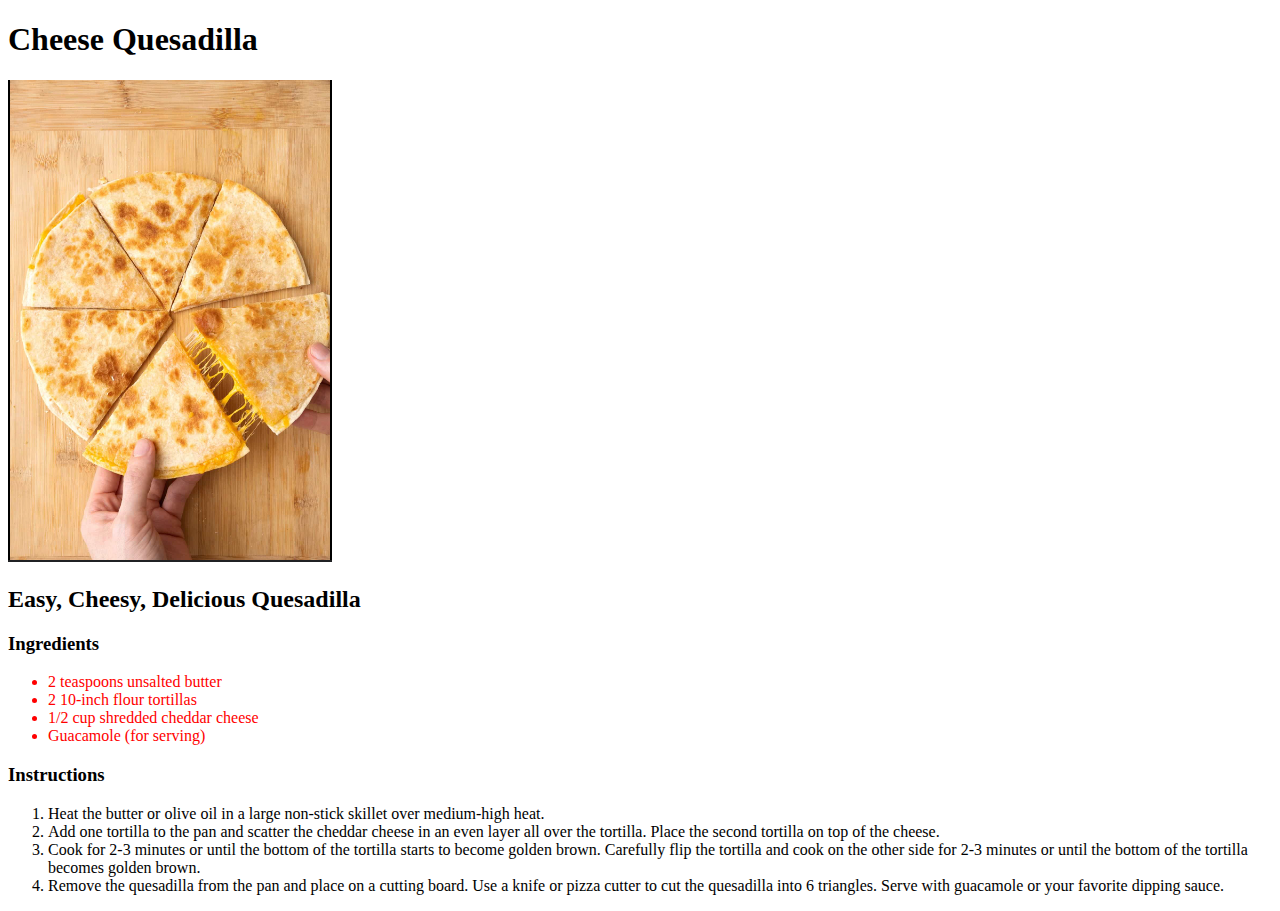
<file: recipes/cheese.html>
<!DOCTYPE html>

<html>
<head>
<link rel="stylesheet" href="styles.css">
<meta charset="UTF-8">
<title>Odin Recipe Page</title>
</head>
<body>
<h1>Cheese Quesadilla</h1>
<img src="../cheese.jpg"></a>
<h2>Easy, Cheesy, Delicious Quesadilla</h2>
<h3>
Ingredients</h3>
<ul>
<li>
2 teaspoons unsalted butter
</li>
<li>
2 10-inch flour tortillas
</li>
<li>
1/2 cup shredded cheddar cheese
</li>
<li>
Guacamole (for serving)
</li>
</ul>

<h3>Instructions</h3>

<ol>
<li>
Heat the butter or olive oil in a large non-stick skillet over medium-high heat.
</li>
<li>
Add one tortilla to the pan and scatter the cheddar cheese in an even layer all over the tortilla. Place the second tortilla on top of the cheese.

</li>
<li>
Cook for 2-3 minutes or until the bottom of the tortilla starts to become golden brown. Carefully flip the tortilla and cook on the other side for 2-3 minutes or until the bottom of the tortilla becomes golden brown.
</li>
<li>
Remove the quesadilla from the pan and place on a cutting board. Use a knife or pizza cutter to cut the quesadilla into 6 triangles. Serve with guacamole or your favorite dipping sauce.
</li>
</ol>
</body>
</file>
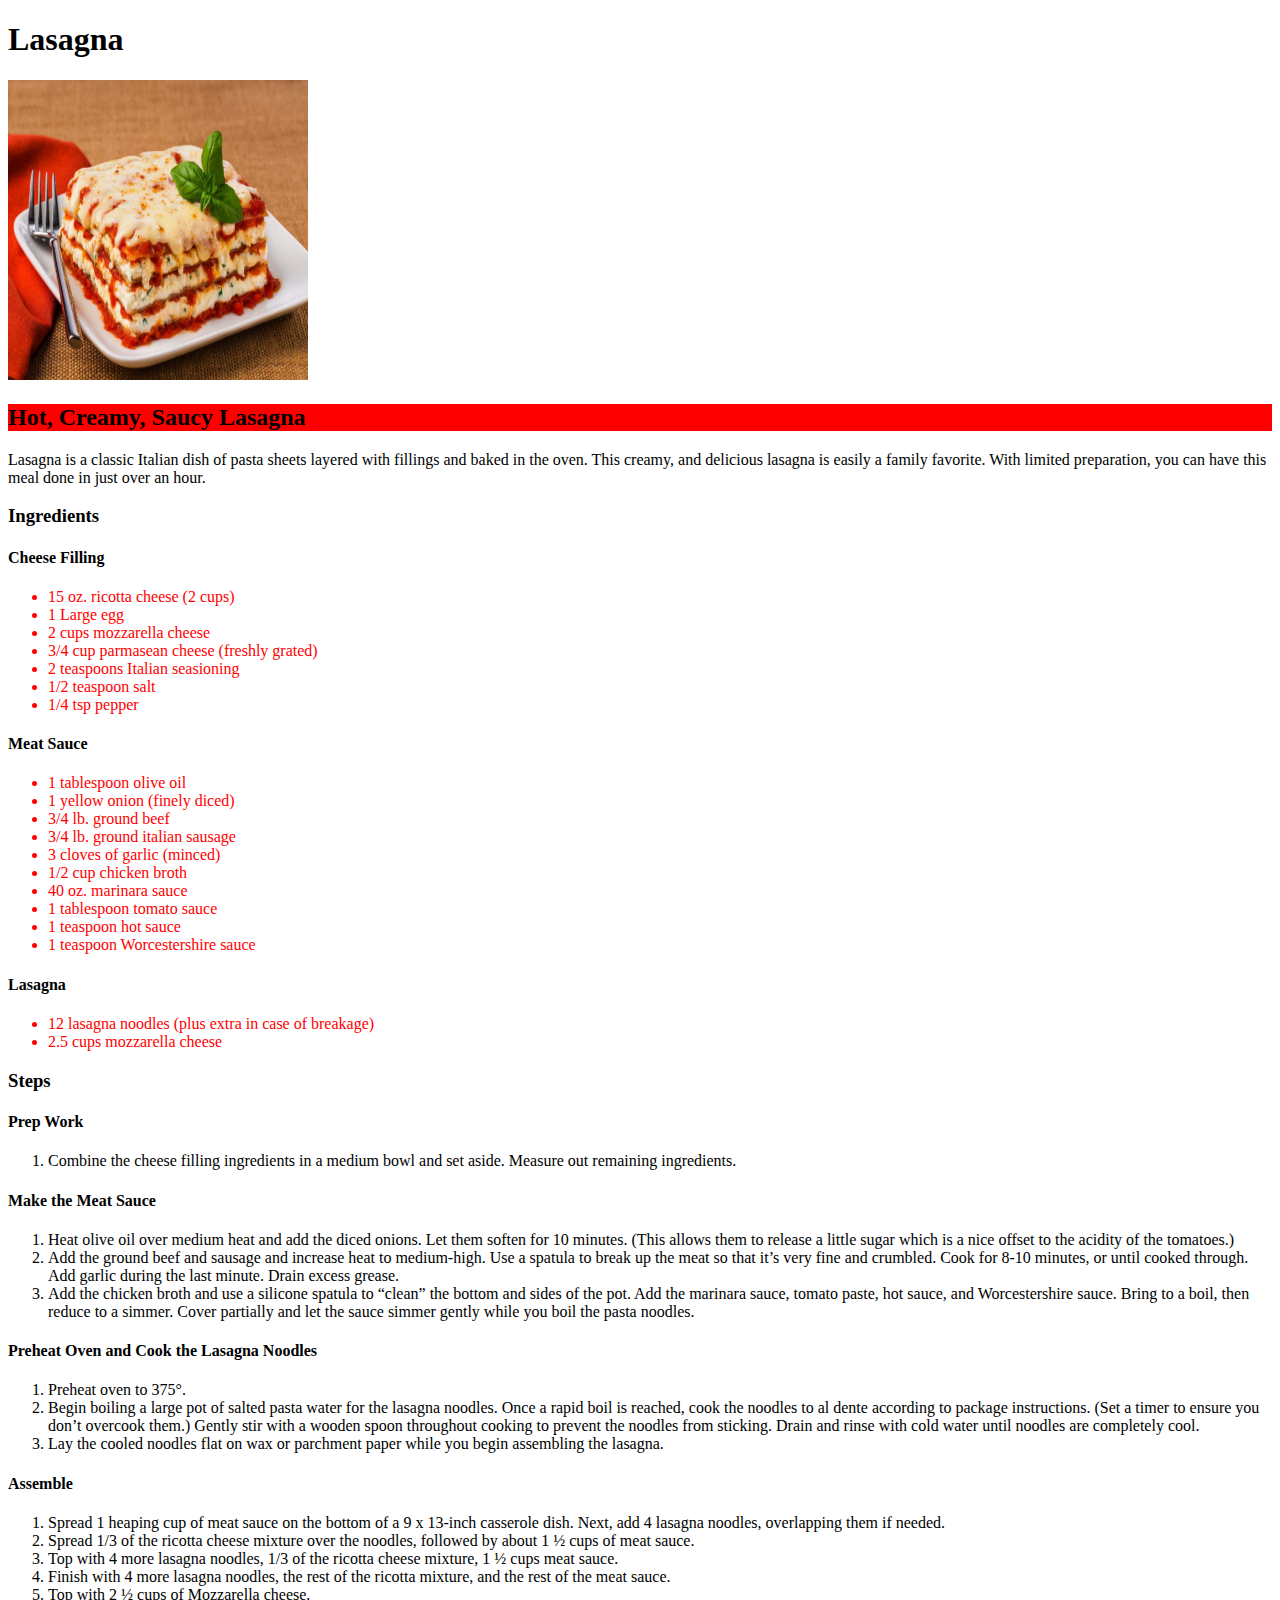
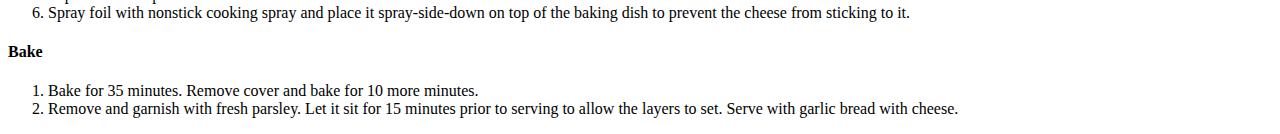
<file: recipes/lasagna.html>
<!DOCTYPE html>

<html>

<head>
  <link rel="stylesheet" href="styles.css">
<style>
h2 { background-color: red;}

</style>
<meta charset="UTF-8">
<title>Odin Recipe Page</title>
</head>
<body>
<h1><strong>
Lasagna</strong>
</h1><div class="meat">
<img src="../lasagna.jpg" width="300" height="300"></a></div>
<h2>Hot, Creamy, Saucy Lasagna</h2>
<p>Lasagna is a classic Italian dish of pasta sheets layered with fillings and baked in the oven. 
This creamy, and delicious lasagna is easily a family favorite. With limited preparation, you can have this meal done in just over an hour.</p> 
<h3>
Ingredients</h3>
<p> 
<h4>Cheese Filling</h4>
<ul>
<li>15 oz. ricotta cheese (2 cups)</li>
<li>1 Large egg</li>
<li>2 cups mozzarella cheese</li>
<li>3/4 cup parmasean cheese (freshly grated)</li>
<li>2 teaspoons Italian seasioning</li>
<li>1/2 teaspoon salt</li>
<li>1/4 tsp pepper</li>
</ul>
<h4>Meat Sauce </h4>
<ul>
<li>1 tablespoon olive oil</li>
<li>1 yellow onion (finely diced)</li>
<li>3/4 lb. ground beef</li>
<li>3/4 lb. ground italian sausage</li>
<li>3 cloves of garlic  (minced)</li>
<li>1/2 cup chicken broth</li>
<li>40 oz. marinara sauce</li>
<li>1 tablespoon tomato sauce</li>
<li>1 teaspoon hot sauce</li>
<li>1 teaspoon Worcestershire sauce</li>
</ul>
<h4>
Lasagna</h4>
<ul>
<li>12 lasagna noodles (plus extra in case of breakage)</li>
<li>2.5 cups mozzarella cheese</li>
</ul>
<h3>Steps</h3>
<h4>Prep Work</h4>
<ol><li>Combine the cheese filling ingredients in a medium bowl and set aside. Measure out remaining ingredients.
</li></ol>
<h4>Make the Meat Sauce
</h4>
<ol>
<li>
Heat olive oil over medium heat and add the diced onions. Let them soften for 10 minutes. (This allows them to release a little sugar which is a nice offset to the acidity of the tomatoes.)

</li>
<li>
Add the ground beef and sausage and increase heat to medium-high. Use a spatula to break up the meat so that it’s very fine and crumbled. Cook for 8-10 minutes, or until cooked through. Add garlic during the last minute. Drain excess grease.
</li>
<li>
Add the chicken broth and use a silicone spatula to “clean” the bottom and sides of the pot. Add the marinara sauce, tomato paste, hot sauce, and Worcestershire sauce. Bring to a boil, then reduce to a simmer. Cover partially and let the sauce simmer gently while you boil the pasta noodles.
</li>
</ol>
<h4>Preheat Oven and Cook the Lasagna Noodles</h4>
<ol>
<li>
Preheat oven to 375°.
</li>
<li>
Begin boiling a large pot of salted pasta water for the lasagna noodles. Once a rapid boil is reached, cook the noodles to al dente according to package instructions. (Set a timer to ensure you don’t overcook them.) Gently stir with a wooden spoon throughout cooking to prevent the noodles from sticking. Drain and rinse with cold water until noodles are completely cool.
</li>
<li>
Lay the cooled noodles flat on wax or parchment paper while you begin assembling the lasagna.
</li>
</ol>
<h4>Assemble</h4>
<ol>
<li>
Spread 1 heaping cup of meat sauce on the bottom of a 9 x 13-inch casserole dish. Next, add 4 lasagna noodles, overlapping them if needed.
</li>
<li>
Spread 1/3 of the ricotta cheese mixture over the noodles, followed by about 1 ½ cups of meat sauce.

</li>
<li>
Top with 4 more lasagna noodles, 1/3 of the ricotta cheese mixture, 1 ½ cups meat sauce.

</li>
<li>
Finish with 4 more lasagna noodles, the rest of the ricotta mixture, and the rest of the meat sauce.
</li>
<li>
Top with 2 ½ cups of Mozzarella cheese.

</li>
<li>
Spray foil with nonstick cooking spray and place it spray-side-down on top of the baking dish to prevent the cheese from sticking to it.
</li>

</ol>
<h4>Bake</h4>
<ol>
<li>
Bake for 35 minutes. Remove cover and bake for 10 more minutes.
</li>
<li>
Remove and garnish with fresh parsley. Let it sit for 15 minutes prior to serving to allow the layers to set. Serve with garlic bread with cheese.
</li>
</ol>
</p>
</body> 


</html>
</file>
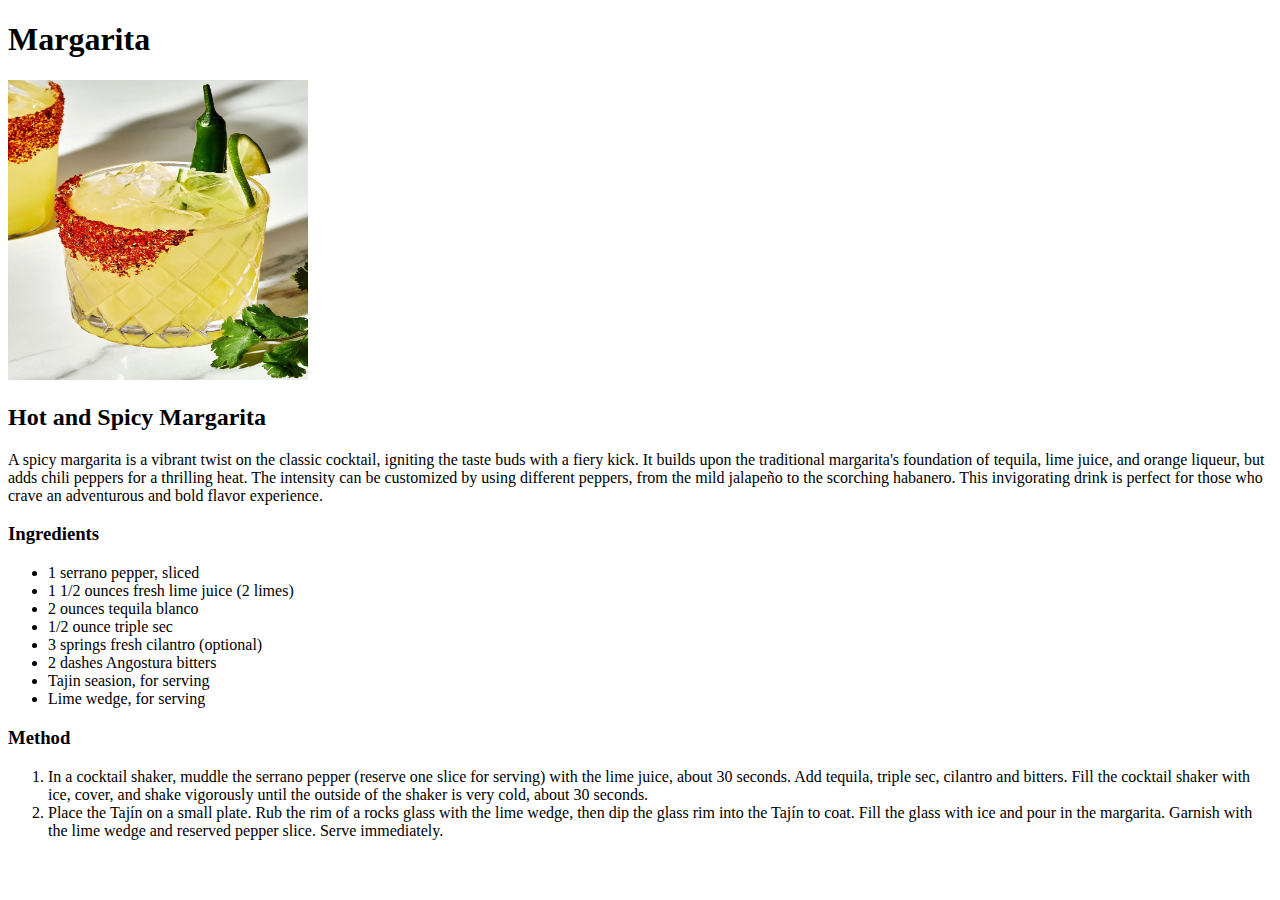
<file: recipes/marg.html>
<!DOCTYPE html>

<html>
<head>
<meta charset="UTF-8">
<title>Odin Recipe Page</title>
</head>
<body>
<h1>Margarita</h1>
<img src="../marg.jpg" width="300" height="300"></a>
<h2>
Hot and Spicy Margarita
</h2>

<p>
A spicy margarita is a vibrant twist on the classic cocktail, igniting the taste buds with a fiery kick. It builds upon the traditional margarita's foundation of tequila, lime juice, and orange liqueur, but adds chili peppers for a thrilling heat. The intensity can be customized by using different peppers, from the mild jalapeño to the scorching habanero. This invigorating drink is perfect for those who crave an adventurous and bold flavor experience.
</p>
<h3>
Ingredients
</h3>
<ul>
<li>1 serrano pepper, sliced</li>
<li>1 1/2 ounces fresh lime juice (2 limes)</li>
<li>2 ounces tequila blanco</li>
<li>1/2 ounce triple sec</li>
<li>3 springs fresh cilantro (optional)</li>
<li>2 dashes Angostura bitters</li>
<li>Tajin seasion, for serving</li>
<li>Lime wedge, for serving</li>
</ul>
<h3>Method</h3>
<ol>
<li>
In a cocktail shaker, muddle the serrano pepper (reserve one slice for serving) with the lime juice, about 30 seconds. Add tequila, triple sec, cilantro and bitters. Fill the cocktail shaker with ice, cover, and shake vigorously until the outside of the shaker is very cold, about 30 seconds.
</li>
<li>
Place the Tajín on a small plate. Rub the rim of a rocks glass with the lime wedge, then dip the glass rim into the Tajín to coat. Fill the glass with ice and pour in the margarita. Garnish with the lime wedge and reserved pepper slice. Serve immediately.
</li>
</ol>




</body>


</html>
</file>
<file: recipes/styles.css>
p {
  color: black;
}


h1 {
color: black; }

ul { 
color: red; }
</file>
